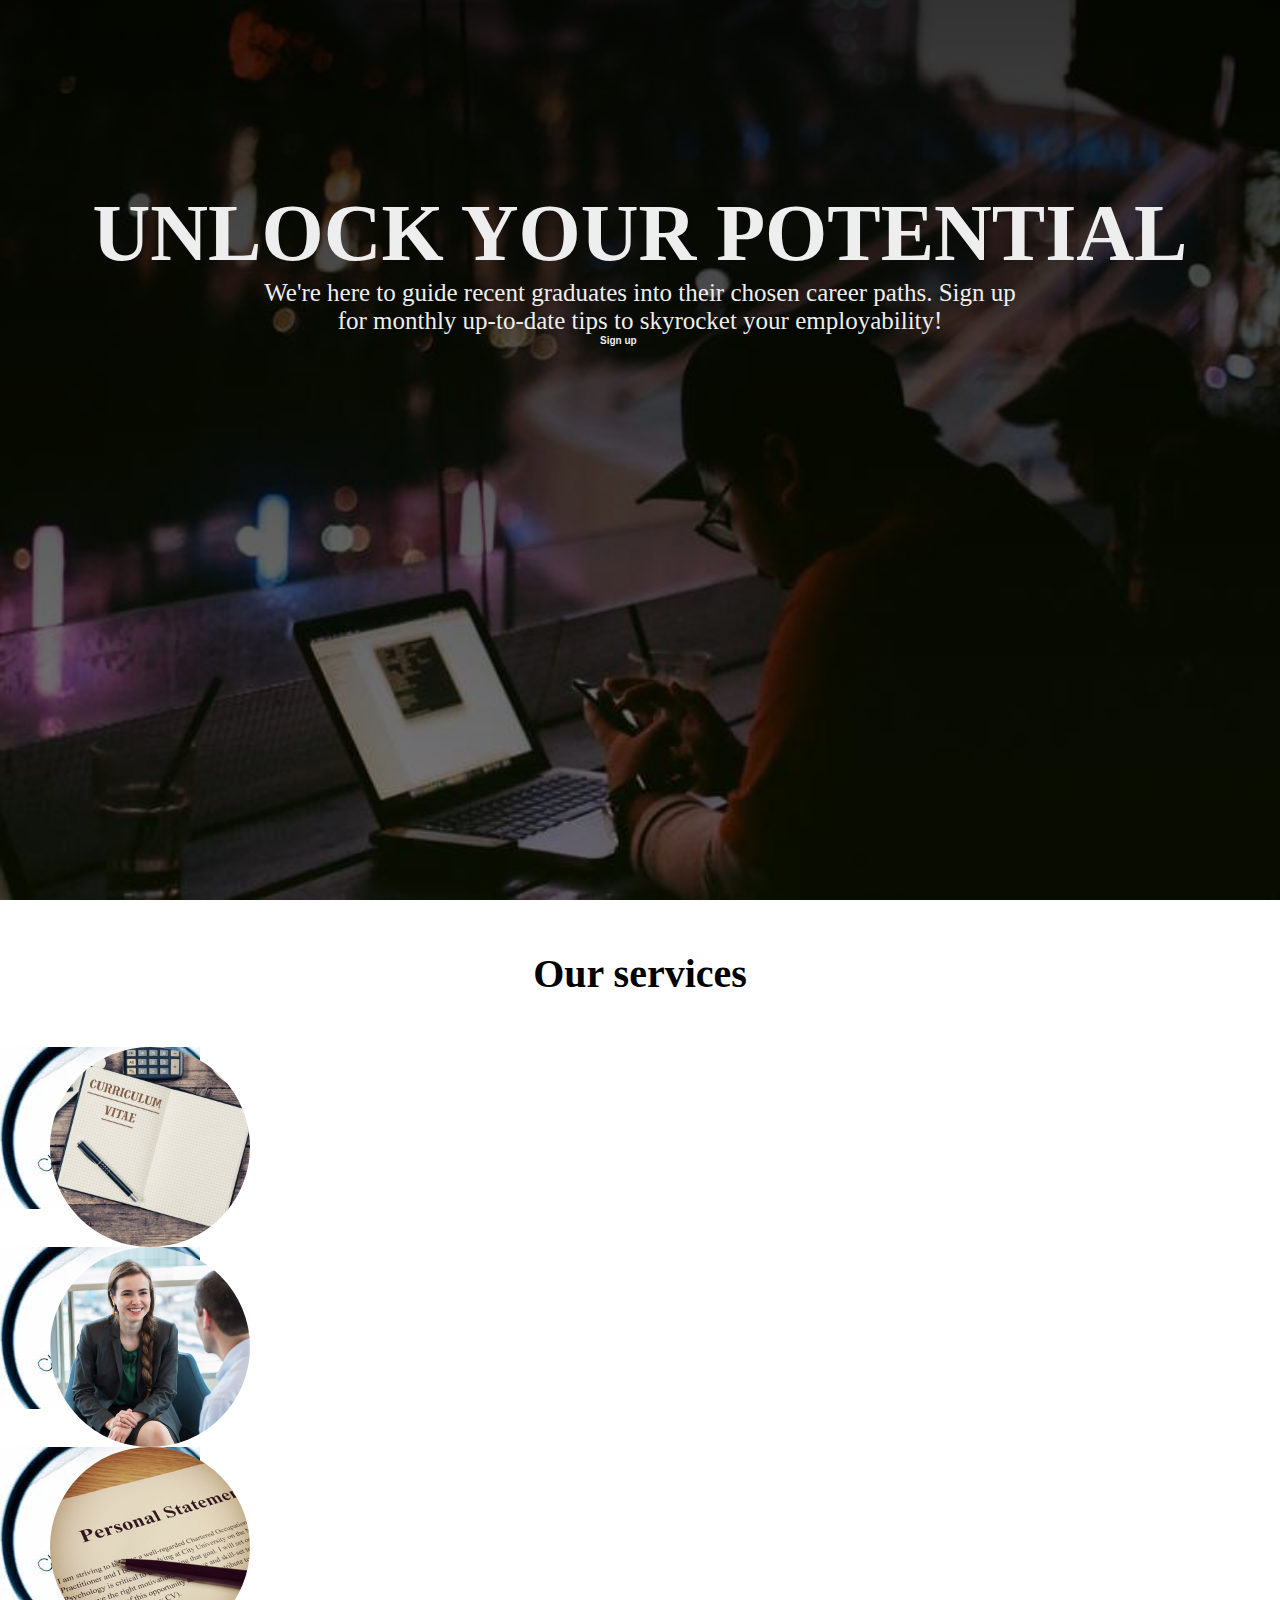
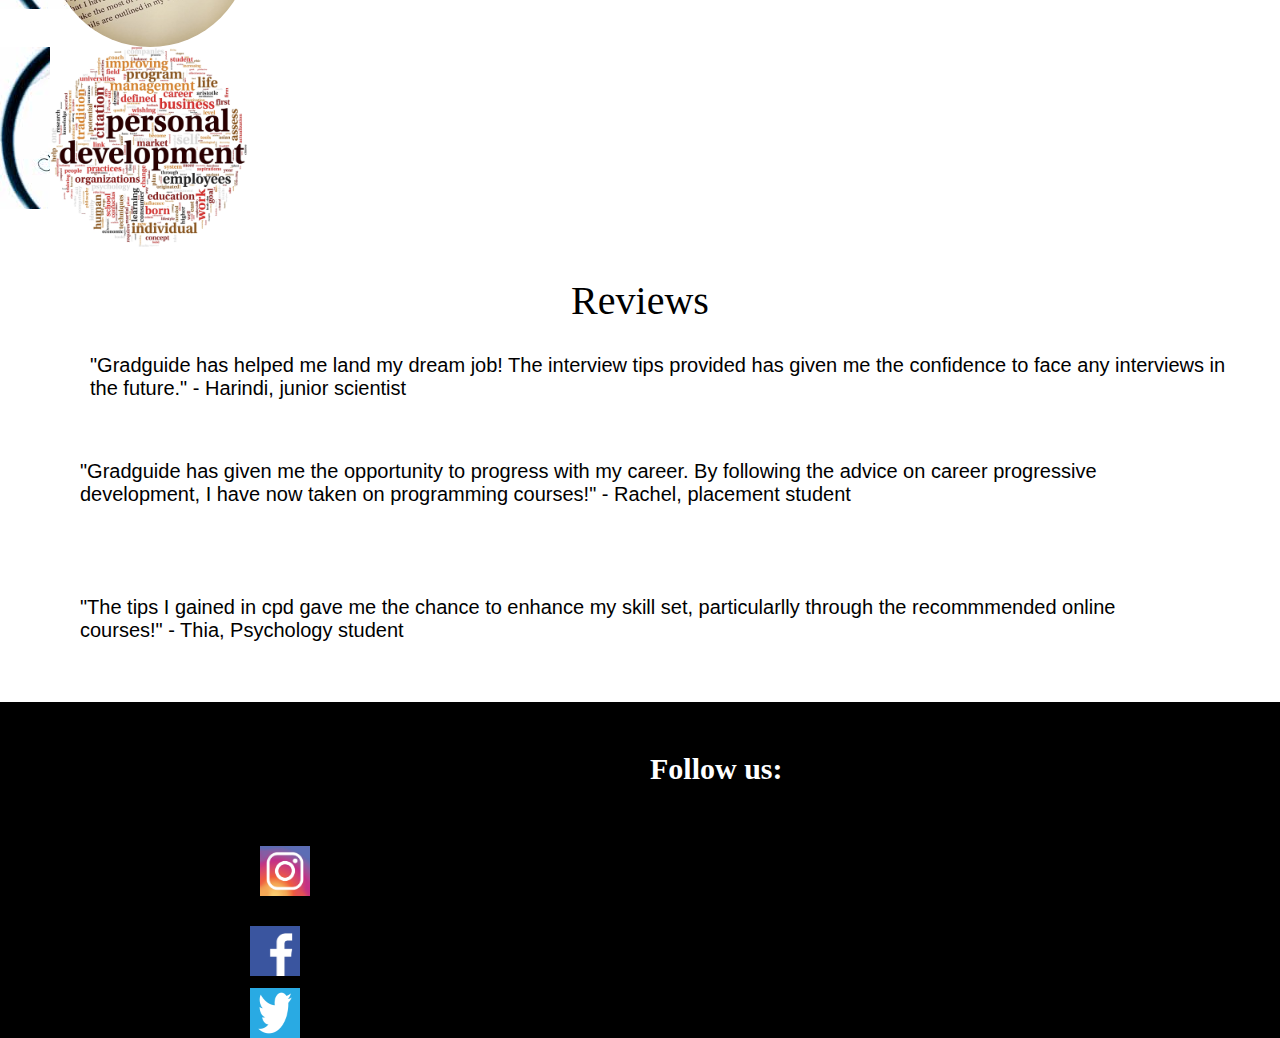
<file: index.html>
<!DOCTYPE html>
<html lang="en">

<head>
  <title>GradGuide</title>
  <link rel="icon" href="gg.png" type="image/x-icon" />
  <link rel="stylesheet" href="https://stackpath.bootstrapcdn.com/bootstrap/4.1.3/css/bootstrap.min.css" integrity="sha384-MCw98/SFnGE8fJT3GXwEOngsV7Zt27NXFoaoApmYm81iuXoPkFOJwJ8ERdknLPMO" crossorigin="anonymous">
  <link href="https://fonts.googleapis.com/css?family=Bree+Serif" rel="stylesheet">
  <link rel="stylesheet" type="text/css" href="universal_stylesheet.css">
  <meta charset="UTF-8">
  <meta name="viewport" content="width=device-width, initial-scale=1.0">
  <link rel="stylesheet" href="homepage_stylesheet.css">
</head>

<body>


  <header>
    <div class="container">

      <nav>
        <h1 class="brand"><a href="index.html">Grad<span>G</span>uide</a></h1>

        <ul>
          <li><a href="index.html">Home</a></li>
          <li><a href="aboutus.html">About us</a></li>
          <li><a href="CV.html">CV tips</a></li>
          <li><a href="interview.html">Interview tips</a></li>
          <li><a href="cpd.html">Continued development</a></li>
        </ul>
      </nav>
    </div>

    <div>
      <h2> Unlock your potential </h2>
      <h3> We're here to guide recent graduates into their chosen career paths. Sign up for monthly up-to-date tips to skyrocket your employability! </h3>
    </div>

    <div class=button1>
      <a href="signup.html" class="btn btn-danger btn-lg" role="button">Sign up</a>
    </div>
    </div>

  </header>

  <main>

    <main>
     <div class="cd-scrolling-bg cd-scrolling-bg--color-2">
       <div class="cd-scrolling-bg__content">
       <div container = "services">
         <h4>Our services</h4>

    <div class="icons">
      <div class="row">
        <div class="col-sm">
          <div class="flip-box">
            <div class="flip-box-inner">
              <div class="flip-box-front">
              </div>
              <div class="flip-box-front">
            <img id="cv" src= "Homepage_images/cv.jpg" alt=cvpicture>
            </div>
      <div class="flip-box-back">
      <br> </br>
      <p1 id="cviconword"> CV tips! </p1>
    </div>
  </div>
    </div>
  </div>

      <div class="col-sm">
        <div class="flip-box">
          <div class="flip-box-inner">
            <div class="flip-box-front">
            </div>
            <div class="flip-box-front">
            <img id="interviews" src ="Homepage_images/interview.jpg">
          </div>
    <div class="flip-box-back">
    <br> </br>
    <p1 id="interviewiconword"> Interviews! </p1>
  </div>
  </div>
  </div>
  </div>
      <div class="col-sm">
        <div class="flip-box">
          <div class="flip-box-inner">
            <div class="flip-box-front">
            </div>
            <div class="flip-box-front">
            <img id="application"src ="Homepage_images/application.jpg">
          </div>
    <div class="flip-box-back">
    <br> </br>
    <p1 id="applicationiconword"> Writing applications! </p1>
  </div>
  </div>
  </div>
  </div>

        <div class="col-sm">
          <div class="flip-box">
            <div class="flip-box-inner">
              <div class="flip-box-front">
              </div>
              <div class="flip-box-front">
          <img id="cpd" src ="Homepage_images/cpd.jpg">
        </div>
  <div class="flip-box-back">
  <br> </br>
  <p1 id="cpdiconword"> Continuing professional development! </p1>
  </div>
  </div>
  </div>
  </div>




    <div class= "cd-fixed-bg.cd-fixed-bg--2">
      <div container = reviews>
        <h3 id="reviewsheading"> Reviews </h3>
        <p2 id="review1"> "Gradguide has helped me land my dream job! The interview tips provided has given me the confidence to face any interviews in the future." - Harindi, junior scientist</p2>
        <p2 id="review2"> "Gradguide has given me the opportunity to progress with my career. By following the advice on career progressive development, I have now taken on programming courses!" - Rachel, placement student</p2>
        <p2 id="review3"> "The tips I gained in cpd gave me the chance to enhance my skill set, particularlly through the recommmended online courses!" - Thia, Psychology student</p2>
      </div>
    </div>

  <div class = "homepagefooter">
  <h4 id="follow"> Follow us: </h4>
  <div class="row">
    <div class="col">
    <a href="https://www.instagram.com">
    <img id="instagram" src="Social_media_images/instagram.jpg">
  </div>
  <div class="col">
  <a href ="https://www.facebook.com/">
  <img id="fb" src="Social_media_images/fb.png">
  </div>
  <div class="col">
  <a href="https://twitter.com/?lang=en-gb">
  <img id="twitter" src="Social_media_images/twitter.jpg">
  </div>
  </div>


</div>

      <script src="javascript.js"></script>
      <script src="https://code.jquery.com/jquery-3.3.1.slim.min.js" integrity="sha384-q8i/X+965DzO0rT7abK41JStQIAqVgRVzpbzo5smXKp4YfRvH+8abtTE1Pi6jizo" crossorigin="anonymous"></script>
      <script src="https://cdnjs.cloudflare.com/ajax/libs/popper.js/1.14.3/umd/popper.min.js" integrity="sha384-ZMP7rVo3mIykV+2+9J3UJ46jBk0WLaUAdn689aCwoqbBJiSnjAK/l8WvCWPIPm49" crossorigin="anonymous"></script>
      <script src="https://stackpath.bootstrapcdn.com/bootstrap/4.1.3/js/bootstrap.min.js" integrity="sha384-ChfqqxuZUCnJSK3+MXmPNIyE6ZbWh2IMqE241rYiqJxyMiZ6OW/JmZQ5stwEULTy" crossorigin="anonymous"></script>

</body>

</html>
</file>
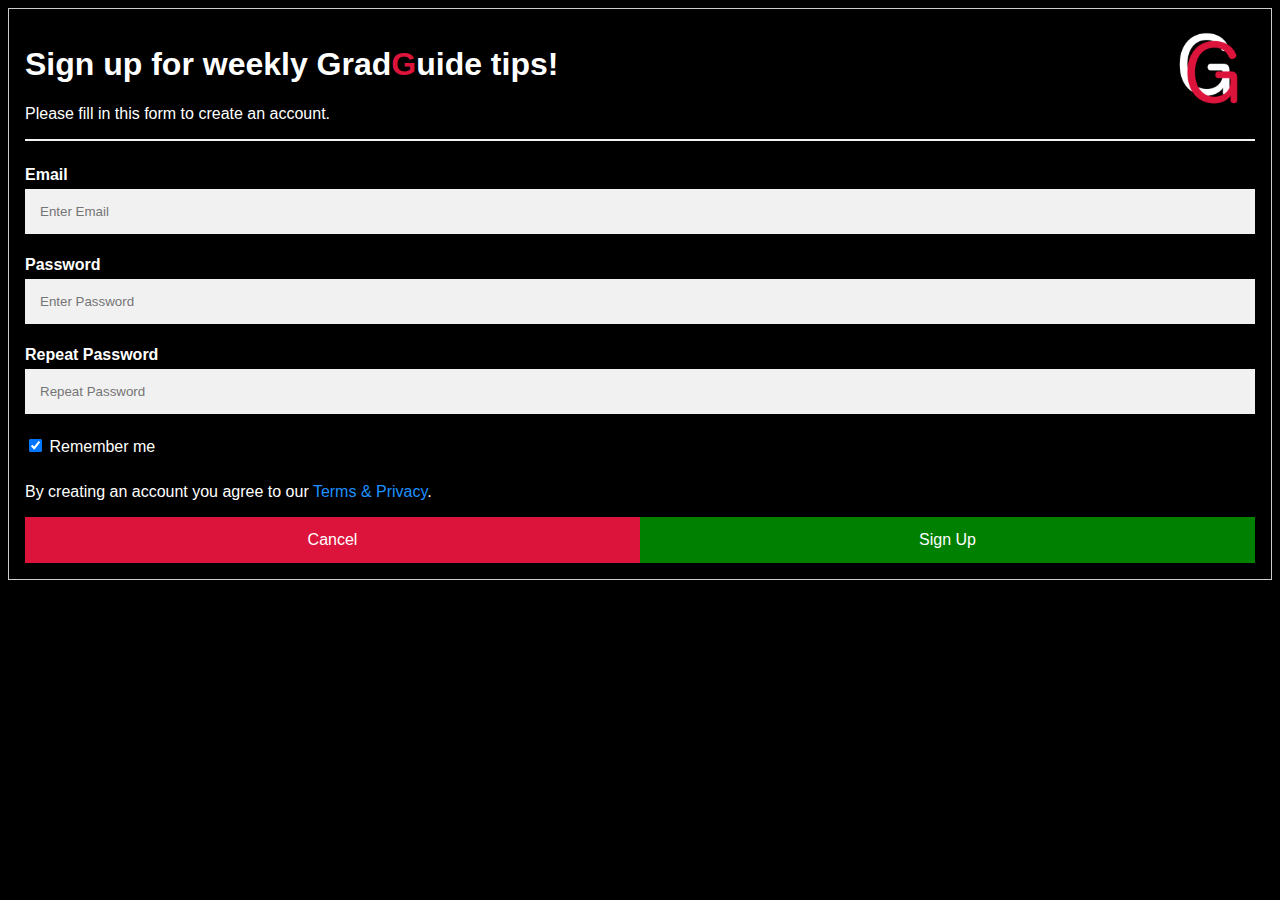
<file: signup.html>
<!DOCTYPE html>
<html>
<link rel="icon" href="gg.png" type="image/x-icon" />
<style>
body {
  font-family: sans-serif;
  background-color: black;
  color: white;
}

* {
  box-sizing: border-box;
}

span {
  color: crimson;
}

#gg {
  float: right;
  max-width: 90px;
}

/* Full-width input fields */
input[type=text], input[type=password] {
  width: 100%;
  padding: 15px;
  margin: 5px 0 22px 0;
  display: inline-block;
  border: none;
  background: #f1f1f1;
}

input[type=text]:focus, input[type=password]:focus {
  background-color: #ddd;
  outline: none;
}

hr {
  border: 1px solid #f1f1f1;
  margin-bottom: 25px;
}

/* Set a style for all buttons */
button {
  background-color: #4CAF50;
  color: white;
  padding: 14px 20px;
  margin: 8px 0;
  border: none;
  cursor: pointer;
  width: 100%;
  opacity: 0.9;
}

a {
  text-decoration: none;
  color: white;
  text-align: center;
}

button:hover {
  opacity:1;
}

/* Extra styles for the cancel button */
.cancelbtn {
  padding: 14px 20px;
  background-color: crimson;
}

/* Float cancel and signup buttons and add an equal width */
.cancelbtn, .signupbtn {
  float: left;
  width: 50%;
}

/* Add padding to container elements */
.container {
  padding: 16px;
}

/* Clear floats */
.clearfix::after {
  content: "";
  clear: both;
  display: table;
}

.signupbtn {
  background-color: green;
  padding: 14px 20px;
}

/* Change styles for cancel button and signup button on extra small screens */
@media screen and (max-width: 300px) {
  .cancelbtn, .signupbtn {
     width: 100%;
  }
}
</style>
<body>

<form action="/action_page.php" style="border:1px solid #ccc">
  <div class="container">
    <a href="index.html">
      <img id="gg" src="gg.png">
    </a>
    <h1>Sign up for weekly Grad<span>G</span>uide tips!</h1>
    <p>Please fill in this form to create an account.</p>
    <hr>

    <label for="email"><b>Email</b></label>
    <input type="text" placeholder="Enter Email" name="email" required>

    <label for="psw"><b>Password</b></label>
    <input type="password" placeholder="Enter Password" name="psw" required>

    <label for="psw-repeat"><b>Repeat Password</b></label>
    <input type="password" placeholder="Repeat Password" name="psw-repeat" required>

    <label>
      <input type="checkbox" checked="checked" name="remember" style="margin-bottom:15px"> Remember me
    </label>

    <p>By creating an account you agree to our <a href="#" style="color:dodgerblue">Terms & Privacy</a>.</p>

    <div class="clearfix">
      <a href="index.html" <button type="button" class="cancelbtn">Cancel</button></a>
      <a href="index.html" <button type="submit" class="signupbtn">Sign Up</button></a>
    </div>
  </div>
</form>

</body>
</file>
<file: universal_stylesheet.css>
*{
  margin: 0;
  padding: 0;
  box-sizing: border-box;
}

html {
  font-size: 10px;
  height: 100%;
}

body {
  overflow-x: hidden;
  font-family: sans-serif;
}

a{
  text-decoration: none;
  color: #eee;
}

a:hover {
  text-decoration: none;
  color: #eee;
}

header {
  width: 100%;
  height: 100vh;
  background: linear-gradient(to bottom, rgba(0,0,0,.8), rgba(0,0,0,.5)), url("Homepage_images/londonlaptop.jpg") center no-repeat;
  background-size: cover;
}

.nav-container {
  max-width: 120rem;
  width: 90%;
  margin: 0 auto;
}

nav {
  padding-top: 5rem;
  display: flex;
  justify-content: space-between;
  align-items: center;
  text-transform: uppercase;
  font-size: 1.6rem;
  overflow: hidden;
}

.brand {
  font-size: 3rem;
  font-weight: 300;
  transform: translateX(-100rem);
  animation: slideIn .5s forwards;
  text-decoration: none;
}

.brand a {
  font-family: sans-serif;
}

.brand span {
  color: crimson;
}

nav ul {
  display: flex;
}

nav ul li {
  list-style: none;
  transform: translateX(100rem);
  animation: slideIn .5s forwards;
  text-decoration: none;
  }

nav ul li:nth-child(1) {
  animation-delay: 0s;
}

nav ul li:nth-child(2) {
  animation-delay: .5s;
}

nav ul li:nth-child(3) {
  animation-delay: 1s;
}

nav ul li:nth-child(4) {
  animation-delay: 1.5s;
}

nav ul li:nth-child(5) {
  animation-delay: 2s;
}

nav ul li a {
  padding: 1rem 0;
  margin: 0 3rem;
  position: relative;
  letter-spacing: 2px;
  text-decoration: none;
  display: block;
}

nav ul li a:last-child {
  margin-right: 0;
}

nav ul li a::before,
nav ul li a::after {
  content: "";
  position: absolute;
  width: 100%;
  height: 2px;
  background-color: crimson;
  left: 0;
  transform: scaleX(0);
  transition: all .5s;
}

nav ul li a::before {
  top: 0;
  transform-origin: left;
}

nav ul li a::after {
  bottom: 0;
  transform-origin: right;
}

nav ul li a:hover::before,
nav ul li a:hover::after {
  transform: scaleX(1);
}

@keyframes slideIn {
 from {

 }
  to {
    transform: translateX(0);
  }
}

h1,
h2,
h3,
h4,
h5,
h6 {
  font-family: MyFirstFont;
}



/* .cd-fixed-bg {
  min-height: 100vh;
  background-size: cover;
  background-attachment: fixed;
  background-repeat: no-repeat;
  background-position: center center;
}

.cd-fixed-bg.cd-fixed-bg--1 {
  background-image: url("images/laptop.jpg");
}

.cd-fixed-bg.cd-fixed-bg--color-2 {
  background-color: #080808;
}

.cd-scrolling-bg {
  background-color: #141414;
  min-height: 100%;
  color: red;
  font-size: 30px;
} */
</file>
<file: homepage_stylesheet.css>
h2 {
  font-size: 80px;
  color: #eee;
  margin-top: 100px;
  text-align: center;
  text-transform: uppercase;
}

h3 {
 font-size: 25px;
 color: #eee;
 font-weight: 50;
 margin: 0px auto 0px;
 max-width: 60%;
 text-align: center;
}

.btn {
  /* If you change the width you must also change the px value to half of the width value in the calculation */
  width: 80px;
  margin-left: calc( 50vw - 40px );
  color: #eee;
  margin-top: 100px;
  font-family: sans-serif;
  font-weight: bold;
}


#follow{
  color: white;
  font-size: 32px;
  padding-left: 430px;
}

#contact{
  color: white;
  font-size: 32px;
}

#Followus{
  display: flex;
  justify-content:space-between;
  align-items:center;
  font-size: 30px;
  color: black;
  margin-top: 100px;
  padding: 100px;

}


.contact{
  background-color: #333;
}

.social{
  display: flex;
  justify-content:center;
  align-items:center;
  margin-top: 50px;
  margin-bottom: 50px;
}

#instagram{
  display: flex;
  justify-content:space-between;
  align-items:center;
  width: 50px;
  height: 50px;
  margin-left: 50px;
}

#twitter{
  display: flex;
  justify-content:space-between;
  align-items:center;
  width: 50px;
  height: 50px;
  margin-left: 50px;
}

#facebook{
  display: flex;
  align-items:center;
  justify-content: space-between;
  width: 50px;
  height: 50px;
  margin-left: 50px;
}

.Contactdetails{
  display: flex;
  align-items: center;
  justify-content: space-around;
}

#ourservices{
  display: flex;
  justify-content:center;
  align-items: center;
  padding: 100px;
  margin-top: 50px;
  font-size: 32px;
  font-style: helvetica;
}

#cv{
  width: 200px;
  height: 200px;
  display:flex;
  justify-content: space-between;
  align-items: center;
  margin-left: 50px;
  border-radius: 50%
}


.flip-box-back {
  text-align: center;
  padding: 0 50px 0 50px;
  padding-top: 70px;
  justify-content: center;
  color: black;
}

.flip-box-front {
  background-color: transparent;
  background-image: url(cv1.jpg);
  background-repeat: no-repeat;
  display: flex;
}
.flip-box {
  background-color: transparent;
  width: 200px;
  height: 200px;
  border: 1px solid 255, 255, 255, 0;
  perspective: 1000px;
}

.flip-box-inner {
  position: relative;
  width: 200px;
  height: 200px;
  text-align: center;
  color: black;
  transition: transform 0.7s;
  transform-style: preserve-3d;
}

.flip-box:hover .flip-box-inner {
  transform: rotateY(180deg);
}

.flip-box-front, .flip-box-back {
  position: absolute;
  width: 200px;
  height:200px;
  backface-visibility: hidden;
}

.flip-box-front {
  background-color: transparent;
  background-image: url(cv1.jpg);
  background-repeat: no-repeat;
  display: flex;
}

.flip-box-back {
  background-color: transparent;
  color: black;
  text-align: center;
  justify-content: space-around;
  display: flex;
  transform: rotateY(180deg);
}

#cviconword{
  color: black;
  font-size: 20px;
  font-style: helvetica;
  align-items: center;
}


#interviews{
  width: 200px;
  height: 200px;
  margin-left: 50px;
  display:flex;
  justify-content: space-between;
  align-items: center;
  border-radius: 50%;
}

#interviewiconword{
  color: black;
  font-size: 20px;
  font-style: helvetica;
  align-items: center;
}
#application{
  width: 200px;
  height: 200px;
  margin-left: 50px;
  display:flex;
  justify-content: space-between;
  align-items: center;
  border-radius: 50%;
}

#applicationiconword{
  color: black;
  font-size: 20px;
  font-style: helvetica;
  align-items: center;
}

#cpd{
  width: 200px;
  height: 200px;
  margin-left: 50px;
  display:flex;
  justify-content: space-between;
  align-items: center;
}

#cpdiconword{
  color: black;
  font-size: 20px;
  font-style: helvetica;
  align-items: center;
}

div.reviews{
  display: flex;
  justify-content:center;
  align-items:center;
  margin-top: 100px;
  margin-bottom: 100px;
}

h4{
  display: flex;
  justify-content:center;
  padding: 50px;
  margin-top: 0px;
  font-size: 40px;
  color: black;
}

.reviews{
  height: 300px;
  width: 100%;

}

#reviewsheading{
  color: black;
  font-size: 40px;
  padding: 30px;
}

#review1{
  display: flex;
  margin-left: 50px;
  margin-right: 50px;
  font-size: 20px;
  margin-bottom: 30px;
  padding-left: 40px;
}

#review2{
  display: flex;
  margin-left: 50px;
  margin-right: 50px;
  font-size: 20px;
  margin-top: 30px;
  padding: 30px;
  margin-bottom: 10px;
}

#review3{
  display: flex;
  margin-left: 50px;
  margin-right: 50px;
  font-size: 20px;
  margin-top: 30px;
  padding: 30px;
  margin-bottom: 10px;
}
/* .contact{
  display: flex;
  justify-content:center;
  align-items:center;
  margin-top: 100px;
  margin-bottom: 100px;
} */

.homepagefooter{
  background-color: black;
  width: 100%;
  height: 10%;
  padding-left: 220px;
  margin-top: 30px;
}

#follow{
  font-size: 30px;
  align-items: flex-start;
  justify-content: flex-start;
  border: auto;
  margin: auto;
}

#instagram{
  width: 50px;
  height: 50px;
  justify-content: flex-start;
  margin-left: 40px;
  margin-top: 10px;
  margin-bottom: 20px;

}

#fb{
  width: 50px;
  height: 50px;
  justify-content: flex-start;
  margin-left: 30px;
  margin-top: 10px;
}

#twitter{
  width: 50px;
  height: 50px;
  justify-content: flex-start;
  margin-left: 30px;
  margin-top: 10px;
</file>
